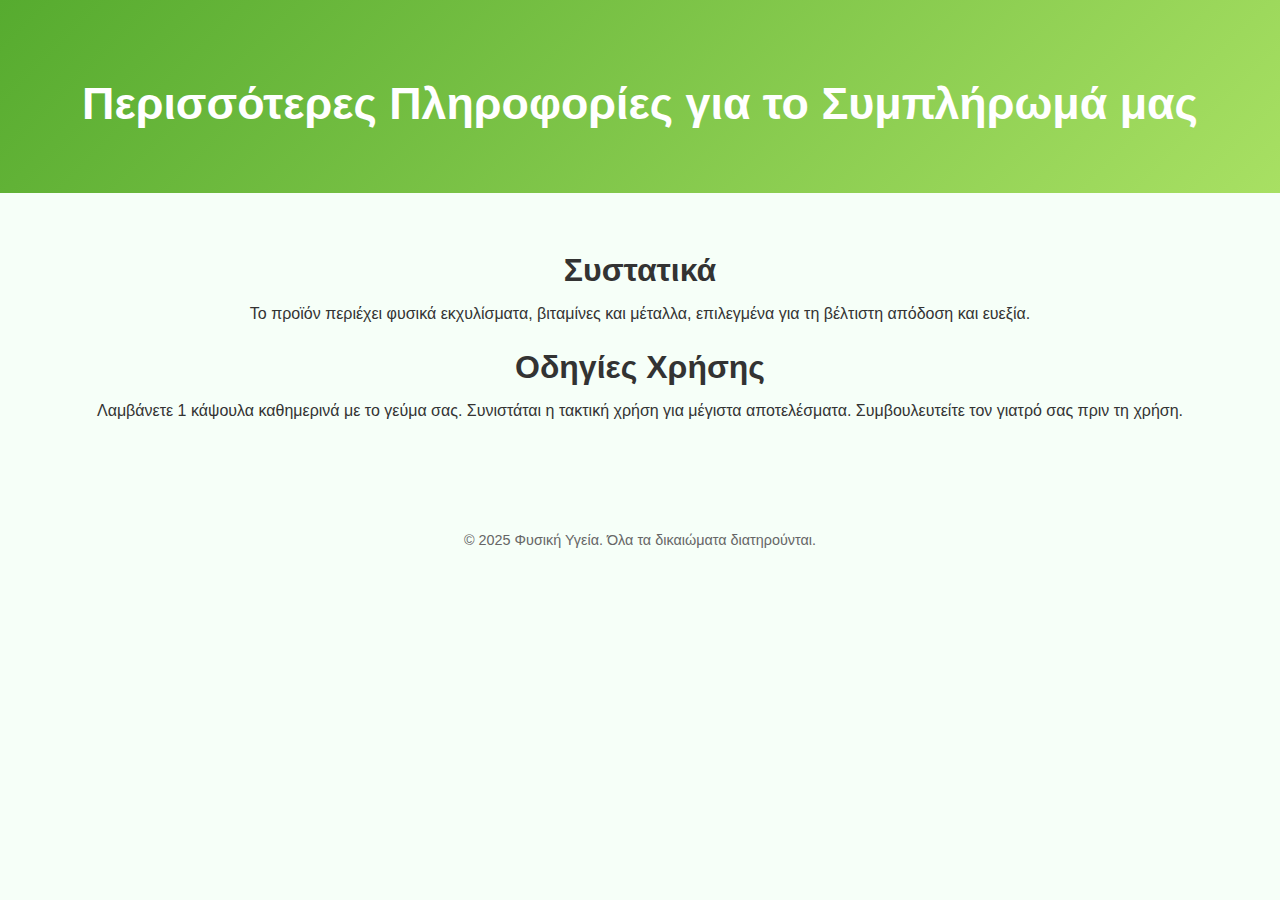
<file: more-info.html>
<!DOCTYPE html>
<html lang="el">
<head>
    <meta charset="UTF-8">
    <meta name="viewport" content="width=device-width, initial-scale=1.0">
    <title>Περισσότερες Πληροφορίες</title>
    <link rel="stylesheet" href="style.css">
</head>
<body>

<header>
    <h1>Περισσότερες Πληροφορίες για το Συμπλήρωμά μας</h1>
</header>

<main>
    <section>
        <h2>Συστατικά</h2>
        <p>Το προϊόν περιέχει φυσικά εκχυλίσματα, βιταμίνες και μέταλλα, επιλεγμένα για τη βέλτιστη απόδοση και ευεξία.</p>
    </section>

    <section>
        <h2>Οδηγίες Χρήσης</h2>
        <p>Λαμβάνετε 1 κάψουλα καθημερινά με το γεύμα σας. Συνιστάται η τακτική χρήση για μέγιστα αποτελέσματα. Συμβουλευτείτε τον γιατρό σας πριν τη χρήση.</p>
    </section>
</main>

<footer>
    &copy; 2025 Φυσική Υγεία. Όλα τα δικαιώματα διατηρούνται.
</footer>

</body>
</html>
</file>
<file: style.css>
body {
    font-family: 'Helvetica Neue', Arial, sans-serif;
    margin: 0;
    padding: 0;
    background-color: #f6fff8;
    color: #333;
    text-align: center;
}

header {
    background: linear-gradient(135deg, #56ab2f, #a8e063);
    color: white;
    padding: 3rem 1rem;
}

header h1 {
    font-size: 2.8rem;
    margin-bottom: 1rem;
}

header p {
    font-size: 1.2rem;
}

main {
    padding: 2rem 1rem;
}

h2 {
    font-size: 2rem;
    margin-bottom: 1rem;
}

ul {
    list-style-type: none;
    padding: 0;
    margin: 0 auto 2rem auto;
    max-width: 600px;
}

ul li {
    background: #e0ffe0;
    margin: 0.5rem 0;
    padding: 1rem;
    border-radius: 10px;
    font-size: 1.1rem;
}

.cta-button, .about-button {
    background: linear-gradient(135deg, #56ab2f, #a8e063);
    border: none;
    padding: 1rem 2rem;
    font-size: 1.4rem;
    color: white;
    cursor: pointer;
    border-radius: 50px;
    text-decoration: none;
    transition: transform 0.3s ease, box-shadow 0.3s ease, background-color 0.3s ease;
}

.cta-button:hover, .about-button:hover {
    background-color: #4CAF50;
    transform: scale(1.05);
    box-shadow: 0px 10px 20px rgba(0, 0, 0, 0.2);
}

form {
    margin-top: 2rem;
}

input[type="email"] {
    padding: 1rem;
    border: 1px solid #ccc;
    border-radius: 8px;
    margin-right: 10px;
    font-size: 1rem;
    width: 250px;
}

img {
    transition: transform 0.3s ease, box-shadow 0.3s ease;
}

img:hover {
    transform: scale(1.05);
    box-shadow: 0 10px 20px rgba(0, 0, 0, 0.2);
}

#about {
    background-color: #e6ffe6;
    padding: 3rem 1rem;
}

#about p {
    max-width: 700px;
    margin: 0 auto 2rem auto;
    font-size: 1.2rem;
    line-height: 1.6;
    color: #555;
}

footer {
    margin-top: 3rem;
    padding: 1rem;
    font-size: 0.9rem;
    color: #666;
}
</file>
